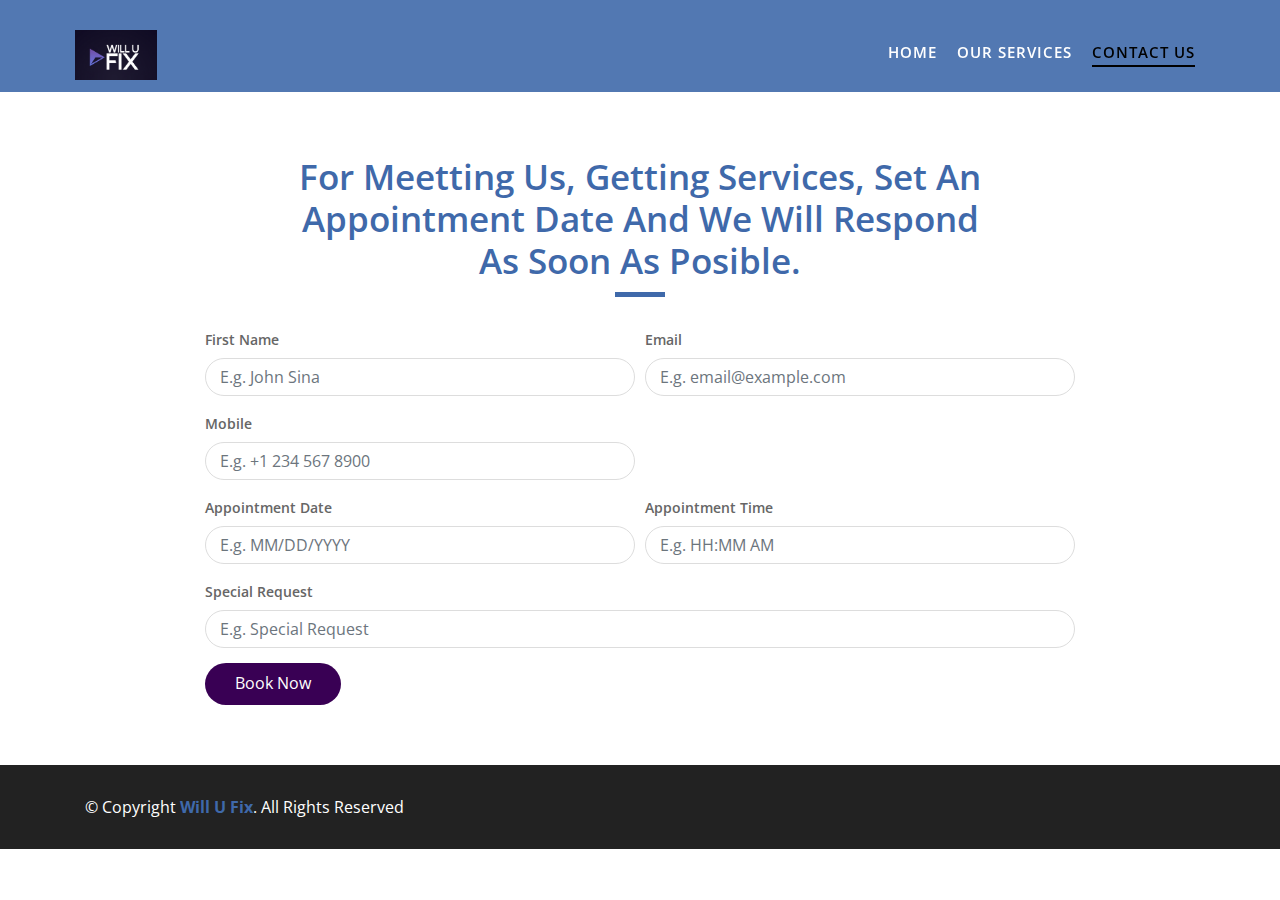
<file: CnUS.html>
<!DOCTYPE html>
<html lang="en">
    <head>
        <meta charset="utf-8">
        <title>Will U Fix</title>
        <meta content="width=device-width, initial-scale=1.0" name="viewport">
        <meta content="Portfolio HTML Template" name="keywords">
        <meta content="Portfolio HTML Template" name="description">

        <!-- Favicon -->
        <link href="img/favicon.ico" rel="icon">

        <!-- Google Fonts -->
        <link href="https://fonts.googleapis.com/css?family=Open+Sans:300,400,600,700&display=swap" rel="stylesheet">

        <!-- CSS Libraries -->
        <link href="https://stackpath.bootstrapcdn.com/bootstrap/4.4.1/css/bootstrap.min.css" rel="stylesheet">
        <link href="https://stackpath.bootstrapcdn.com/font-awesome/4.7.0/css/font-awesome.min.css" rel="stylesheet">
        <link href="lib/owlcarousel/assets/owl.carousel.min.css" rel="stylesheet">
        <link href="lib/lightbox/css/lightbox.min.css" rel="stylesheet">
<link href="css/style2.css" rel="stylesheet">
        <!-- Template Stylesheet -->
        <link href="css/style.css" rel="stylesheet">
    </head>

    <body>
        <!-- Header Nav Start -->
        <div id="header">
            <div class="container-fluid">
                <div id="logo" class="pull-left">
                    <a href="index.html"><img src="Screenshot_2024-06-30_133539-transformed.png" alt="Logo" class="logo"  height="200px"/></a>
                </div>

                <nav id="nav-menu-container">
                    <ul class="nav-menu">
                        <li ><a href="index.html">Home</a></li>
                        
                        <li ><a href="Services.html">Our Services</a></li>
                       
                        <li class="menu-active"><a href="CnUS.html">Contact Us</a></li>
                    </ul>
                </nav>
            </div>
        </div>
        <br>
        <br>
        <br>
        <br>
        <section id="booking">
            <div class="container">
                <div class="section-header">
                    <h3>For meetting us, Getting Services, set an appointment date and we will respond as soon as posible.</h3>
                </div>
                <div class="row">
                    <div class="col-12">
                        <div class="booking-form">
                            <form>
                                <div class="form-row">
                                    <div class="control-group col-sm-6">
                                        <label>First Name</label>
                                        <input type="text" class="form-control" placeholder="E.g. John Sina" required="required" />
                                    </div>
                                    <div class="control-group col-sm-6">
                                        <label>Email</label>
                                        <input type="email" class="form-control" placeholder="E.g. email@example.com" required="required" />
                                    </div>
                                </div>
                                <div class="form-row">
                                    <div class="control-group col-sm-6">
                                        <label>Mobile</label>
                                        <input type="text" class="form-control" placeholder="E.g. +1 234 567 8900" required="required" />
                                    </div>
                                    <div class="control-group col-sm-6">
                                       
                                    </div>
                                </div>
                                <div class="form-row">
                                    <div class="control-group col-sm-6">
                                        <label>Appointment Date</label>
                                        <input type="text" class="form-control datetimepicker-input" id="date" data-toggle="datetimepicker" data-target="#date" placeholder="E.g. MM/DD/YYYY" required="required" />
                                    </div>
                                    <div class="control-group col-sm-6">
                                        <label>Appointment Time</label>
                                        <input type="text" class="form-control datetimepicker-input" id="time" data-toggle="datetimepicker" data-target="#time" placeholder="E.g. HH:MM AM" required="required" />
                                    </div>
                                </div>
                                <div class="control-group">
                                    <label>Special Request</label>
                                    <input type="text" class="form-control" placeholder="E.g. Special Request" required="required" />
                                </div>
                                <div class="button"><button type="submit">Book Now</button></div>
                            </form>
                        </div>
                    </div>
                </div>
            </div>
        </section>






        <div id="footer">
            <div class="container">
                <div class="row align-items-center">
                    <div class="col-md-6">
                        <p>&copy; Copyright <a href="http://127.0.0.1:5500/index.html">Will U Fix</a>. All Rights Reserved</p>
                    </div>
                    <div class="col-md-6">
                        
                    </div>
                </div>
            </div>
        </div>
        
        <!-- Back to Top -->
        <a href="#" class="back-to-top"><i class="fa fa-chevron-up"></i></a>

        <!-- JavaScript Libraries -->
        <script src="https://code.jquery.com/jquery-3.4.1.min.js"></script>
        <script src="https://stackpath.bootstrapcdn.com/bootstrap/4.4.1/js/bootstrap.bundle.min.js"></script>
        <script src="lib/easing/easing.min.js"></script>
        <script src="lib/menuspy/menuspy.min.js"></script>
        <script src="lib/waypoints/waypoints.min.js"></script>
        <script src="lib/counterup/counterup.min.js"></script>
        <script src="lib/owlcarousel/owl.carousel.min.js"></script>
        <script src="lib/isotope/isotope.pkgd.min.js"></script>
        <script src="lib/lightbox/js/lightbox.min.js"></script>

        <!-- Template Javascript -->
        <script src="js/main.js"></script>
    </body> 
</html>
</file>
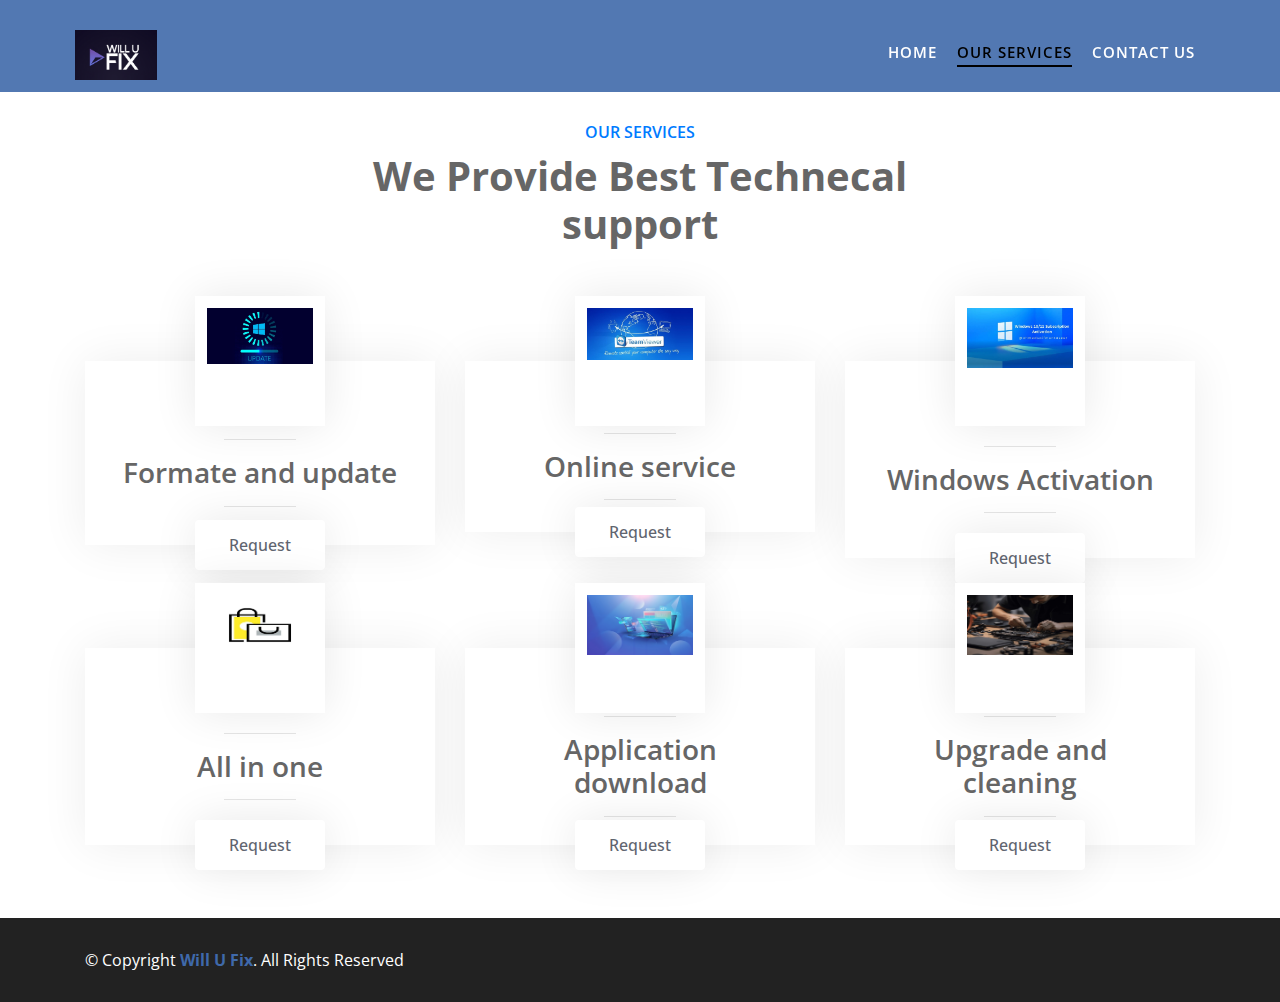
<file: Services.html>
<!DOCTYPE html>
<html lang="en">
    <head>
        <meta charset="utf-8">
        <title>Will U Fix</title>
        <meta content="width=device-width, initial-scale=1.0" name="viewport">
        <meta content="Portfolio HTML Template" name="keywords">
        <meta content="Portfolio HTML Template" name="description">

        <!-- Favicon -->
        <link href="img/favicon.ico" rel="icon">

        <!-- Google Fonts -->
        <link href="https://fonts.googleapis.com/css?family=Open+Sans:300,400,600,700&display=swap" rel="stylesheet">

        <!-- CSS Libraries -->
        <link href="https://stackpath.bootstrapcdn.com/bootstrap/4.4.1/css/bootstrap.min.css" rel="stylesheet">
        <link href="https://stackpath.bootstrapcdn.com/font-awesome/4.7.0/css/font-awesome.min.css" rel="stylesheet">
        <link href="lib/owlcarousel/assets/owl.carousel.min.css" rel="stylesheet">
        <link href="lib/lightbox/css/lightbox.min.css" rel="stylesheet">
<link href="css/style2.css" rel="stylesheet">
        <!-- Template Stylesheet -->
        <link href="css/style.css" rel="stylesheet">
    </head>

    <body>
        <!-- Header Nav Start -->
        <div id="header">
            <div class="container-fluid">
                <div id="logo" class="pull-left">
                    <a href="index.html"><img src="Screenshot_2024-06-30_133539-transformed.png" alt="Logo" class="logo"  height="200px"/></a>
                </div>

                <nav id="nav-menu-container">
                    <ul class="nav-menu">
                        <li ><a href="index.html">Home</a></li>
                        
                        <li class="menu-active"><a href="Services.html">Our Services</a></li>
                       
                        <li><a href="CnUS.html">Contact Us</a></li>
                    </ul>
                </nav>
            </div>
        </div>
        <br>
        <br>
<br>
        <div class="container-xxl py-5">
            <div class="container">
                <div class="text-center mx-auto pb-4 wow fadeInUp" data-wow-delay="0.1s" style="max-width: 600px;">
                    <p class="fw-medium text-uppercase text-primary mb-2">Our Services</p>
                    <h1 class="display-5 mb-4">We Provide Best Technecal support</h1>
                </div>
                <div class="row gy-5 gx-4">
                    <div class="col-md-6 col-lg-4 wow fadeInUp" data-wow-delay="0.1s">
                        <div class="service-item">
                            <img class="img-fluid" src="IMG_1102.JPG" alt="">
                            <div class="service-img">
                                <img class="img-fluid" src="IMG_1102.JPG" alt="">
                            </div>
                            <div class="service-detail">
                                <div class="service-title">
                                    <hr class="w-25">
                                    <h3 class="mb-0">Formate and update</h3>
                                    <hr class="w-25">
                                </div>
                                <div class="service-text">
                                    <p class="text-white mb-0">Get rid of all your old files and get a fresh installed windows with the last update></p>
                                </div>
                            </div>
                            <a class="btn btn-light" href="HTTPS://wa.me/96170334367">Request</a>
                        </div>
                    </div>
                    <div class="col-md-6 col-lg-4 wow fadeInUp" data-wow-delay="0.3s">
                        <div class="service-item">
                            <img class="img-fluid" src="IMG_1103.JPG" alt="">
                            <div class="service-img">
                                <img class="img-fluid" src="IMG_1103.JPG" alt="">
                            </div>
                            <div class="service-detail">
                                <div class="service-title">
                                    <hr class="w-25">
                                    <h3 class="mb-0">Online service</h3>
                                    <hr class="w-25">
                                </div>
                                <div class="service-text">
                                    <p class="text-white mb-0">If you cannot reach our store we can come to you online with all our services.</p>
                                </div>
                            </div>
                            <a class="btn btn-light" href="HTTPS://wa.me/96170334367">Request</a>
                        </div>
                    </div>
                    <div class="col-md-6 col-lg-4 wow fadeInUp" data-wow-delay="0.5s">
                        <div class="service-item">
                            <img class="img-fluid" src="IMG_1104.JPG" alt="">
                            <div class="service-img">
                                <img class="img-fluid" src="IMG_1104.JPG" alt="">
                            </div>
                            <div class="service-detail">
                                <div class="service-title">
                                    <hr class="w-25">
                                    <h3 class="mb-0">Windows Activation</h3>
                                    <hr class="w-25">
                                </div>
                                <div class="service-text">
                                    <p class="text-white mb-0">Activate your windows permenantly for a year for a very small amount of money and time and one time payment.</p>
                                </div>
                            </div>
                            <a class="btn btn-light" href="HTTPS://wa.me/96170334367">Request</a>
                        </div>
                    </div>
                    <div class="col-md-6 col-lg-4 wow fadeInUp" data-wow-delay="0.1s">
                        <div class="service-item">
                            <img class="img-fluid" src="IMG_1130.JPG" alt="">
                            <div class="service-img">
                                <img class="img-fluid" src="IMG_1130.JPG" alt="">
                            </div>
                            <div class="service-detail">
                                <div class="service-title">
                                    <hr class="w-25">
                                    <h3 class="mb-0">All in one</h3>
                                    <hr class="w-25">
                                </div>
                                <div class="service-text">
                                    <p class="text-white mb-0">The all in one package is an full upgrade for your pc from storage upgrade to ram addition and full cleaning.</p>
                                </div>
                            </div>
                            <a class="btn btn-light" href="HTTPS://wa.me/96170334367">Request</a>
                        </div>
                    </div>
                    <div class="col-md-6 col-lg-4 wow fadeInUp" data-wow-delay="0.3s">
                        <div class="service-item">
                            <img class="img-fluid" src="IMG_1095.png" alt="">
                            <div class="service-img">
                                <img class="img-fluid" src="IMG_1095.png" alt="">
                            </div>
                            <div class="service-detail">
                                <div class="service-title">
                                    <hr class="w-25">
                                    <h3 class="mb-0">Application download</h3>
                                    <hr class="w-25">
                                </div>
                                <div class="service-text">
                                    <p class="text-white mb-0">Every application that you need is avalable at our store like adobe,autodesk and others.</p>
                                </div>
                            </div>
                            <a class="btn btn-light" href="HTTPS://wa.me/96170334367">Request</a>
                        </div>
                    </div>
                    <div class="col-md-6 col-lg-4 wow fadeInUp" data-wow-delay="0.5s">
                        <div class="service-item">
                            <img class="img-fluid" src="IMG_1090.JPG" alt="">
                            <div class="service-img">
                                <img class="img-fluid" src="IMG_1090.JPG" alt="">
                            </div>
                            <div class="service-detail">
                                <div class="service-title">
                                    <hr class="w-25">
                                    <h3 class="mb-0">Upgrade and cleaning</h3>
                                    <hr class="w-25">
                                </div>
                                <div class="service-text">
                                    <p class="text-white mb-0">Enhance your PC's performance with a thorough upgrade and cleaning to boost speed and reliability.</p>
                                </div>
                            </div>
                            <a class="btn btn-light" href="HTTPS://wa.me/96170334367">Request</a>
                        </div>
                    </div>
                </div>
            </div>
        </div>
        <div id="footer">
            <div class="container">
                <div class="row align-items-center">
                    <div class="col-md-6">
                        <p>&copy; Copyright <a href="http://127.0.0.1:5500/index.html">Will U Fix</a>. All Rights Reserved</p>
                    </div>
                    <div class="col-md-6">
                        
                    </div>
                </div>
            </div>
        </div>
        
        <!-- Back to Top -->
        <a href="#" class="back-to-top"><i class="fa fa-chevron-up"></i></a>

        <!-- JavaScript Libraries -->
        <script src="https://code.jquery.com/jquery-3.4.1.min.js"></script>
        <script src="https://stackpath.bootstrapcdn.com/bootstrap/4.4.1/js/bootstrap.bundle.min.js"></script>
        <script src="lib/easing/easing.min.js"></script>
        <script src="lib/menuspy/menuspy.min.js"></script>
        <script src="lib/waypoints/waypoints.min.js"></script>
        <script src="lib/counterup/counterup.min.js"></script>
        <script src="lib/owlcarousel/owl.carousel.min.js"></script>
        <script src="lib/isotope/isotope.pkgd.min.js"></script>
        <script src="lib/lightbox/js/lightbox.min.js"></script>

        <!-- Template Javascript -->
        <script src="js/main.js"></script>
    </body> 
</html>
</file>
<file: css/style2.css>
/********** Template CSS **********/
:root {
    --primary: #4179db;
    --secondary: #5F656F;
    --light: #F5F5F5;
    --dark: #02245B;
}

.back-to-top {
    position: fixed;
    display: none;
    right: 30px;
    bottom: 30px;
    z-index: 99;
}

h1,
h2,
.h1,
.h2,
.fw-bold {
    font-weight: 700 !important;
}

h3,
h4,
.h3,
.h4,
.fw-medium {
    font-weight: 600 !important;
}

h5,
h6,
.h5,
.h6,
.fw-semi-bold {
    font-weight: 500 !important;
}


/*** Spinner ***/
#spinner {
    opacity: 0;
    visibility: hidden;
    transition: opacity .5s ease-out, visibility 0s linear .5s;
    z-index: 99999;
}

#spinner.show {
    transition: opacity .5s ease-out, visibility 0s linear 0s;
    visibility: visible;
    opacity: 1;
}


/*** Button ***/
.btn {
    transition: .5s;
    font-weight: 500;
}

.btn-primary,
.btn-outline-primary:hover {
    color: #FFFFFF;
}

.btn-square {
    width: 38px;
    height: 38px;
}

.btn-sm-square {
    width: 32px;
    height: 32px;
}

.btn-lg-square {
    width: 48px;
    height: 48px;
}

.btn-square,
.btn-sm-square,
.btn-lg-square {
    padding: 0;
    display: flex;
    align-items: center;
    justify-content: center;
    font-weight: normal;
}


.topbar-right {
    position: relative;
    background: var(--primary);
}

.topbar-right::before {
    position: absolute;
    content: "";
    width: 30px;
    height: 100%;
    top: 0;
    left: -15px;
    transform: skewX(-30deg);
    background-color: var(--primary);
}


#header {
    padding: 30px 0;
    height: 92px;
    position: fixed;
    left: 0;
    top: 0;
    right: 0;
    transition: all 0.5s;
    z-index: 997;
}

#header.header-scrolled {
    background: rgba(63, 105, 170, .9);
    padding: 10px 0;
    height: 72px;
    transition: all 0.5s;
}
#header {
    background: rgba(63, 105, 170, .9);
    padding: 10px 0;
    height: 72px;
    transition: all 0.5s;
}

#header #logo {
    float: left;
}

#header #logo img {
    padding: 0;
    margin: 0;
    max-height: 50px;
}

#nav-menu-container {
    float: right;
    margin: 0;
}

.nav-menu,
.nav-menu * {
    margin: 0;
    padding: 0;
    list-style: none;
}

.nav-menu li {
    position: relative;
    float: left;
    margin: 10px 10px 0 10px;
    white-space: nowrap;
}

.nav-menu a {
    padding: 0 0 3px 0;
    text-decoration: none;
    display: inline-block;
    color: #fff;
    font-size: 15px;
    font-weight: 600;
    letter-spacing: 1px;
    text-transform: uppercase;
    outline: none;
}

.nav-menu a::after {
    position: absolute;
    content: "";
    width: 100%;
    height: 2px;
    bottom: 0;
    left: 0;
    background: #000000;
    opacity: 0;
    transition: .3s;
}

.nav-menu li:hover > a,
.nav-menu > .menu-active > a {
    color: #000000;
}

.nav-menu li:hover > a::after,
.nav-menu > .menu-active > a::after {
    opacity: 1;
}

#mobile-nav-toggle {
    position: fixed;
    right: 0;
    top: 0;
    z-index: 999;
    margin: 20px 20px 0 0;
    border: 0;
    background: none;
    font-size: 24px;
    display: none;
    transition: all 0.4s;
    outline: none;
    cursor: pointer;
}

#mobile-nav-toggle i {
    color: #fff;
}

#mobile-nav {
    position: fixed;
    top: 0;
    padding-top: 30px;
    bottom: 0;
    z-index: 998;
    background: rgba(0, 0, 0, 0.8);
    left: -100%;
    width: 100%;
    text-align: center;
    overflow-y: auto;
    transition: 0.4s;
}

#mobile-nav ul {
    padding: 0;
    margin: 0;
    list-style: none;
}

#mobile-nav ul li {
    position: relative;
}

#mobile-nav ul li a {
    color: #ffffff;
    font-size: 16px;
    text-transform: uppercase;
    overflow: hidden;
    padding: 10px 15px;
    position: relative;
    text-decoration: none;
    width: 100%;
    display: block;
    outline: none;
    font-weight: 600;
}

#mobile-nav ul li a:hover {
    color: #3F69AA;
}

#mobile-nav ul li.menu-active a {
    color: #3F69AA;
}

#mobile-body-overly {
    width: 100%;
    height: 100%;
    z-index: 997;
    top: 0;
    left: 0;
    position: fixed;
    background: rgba(0, 0, 0, 0.7);
    display: none;
}

body.mobile-nav-active {
    overflow: hidden;
}

body.mobile-nav-active #mobile-nav {
    left: 0;
}

body.mobile-nav-active #mobile-nav-toggle {
    color: #fff;
}

@media (min-width: 992px) {
    #header #logo {
        padding-left: 60px;
    }

    #nav-menu-container {
        padding-right: 60px;
    }
}

@media (max-width: 767.98px) {
    #nav-menu-container {
        display: none;
    }

    #mobile-nav-toggle {
        display: inline;
    }
}



/*** Header ***/
.carousel-caption {
    top: 0;
    left: 0;
    right: 0;
    bottom: 0;
    display: flex;
    align-items: center;
    background: linear-gradient(to right, rgba(2, 36, 91, 1) 0%, rgba(2, 36, 91, 0) 100%);
    z-index: 1;
}

.carousel-control-prev,
.carousel-control-next {
    width: 15%;
}

.carousel-control-prev-icon,
.carousel-control-next-icon {
    width: 3.5rem;
    height: 3.5rem;
    background-color: var(--primary);
    border: 15px solid var(--primary);
    border-radius: 3.5rem;
}

@media (max-width: 768px) {
    #header-carousel .carousel-item {
        position: relative;
        min-height: 450px;
    }
    
    #header-carousel .carousel-item img {
        position: absolute;
        width: 100%;
        height: 100%;
        object-fit: cover;
    }
}

.page-header {
    background: linear-gradient(to right, rgba(2, 36, 91, 1) 0%, rgba(2, 36, 91, 0) 100%), url(../img/carousel-2.jpg) center center no-repeat;
    background-size: cover;
}

.page-header .breadcrumb-item+.breadcrumb-item::before {
    color: var(--light);
}

.page-header .breadcrumb-item,
.page-header .breadcrumb-item a {
    font-size: 18px;
    color: var(--light);
}


/*** Facts ***/
.facts {
    position: relative;
    margin: 6rem 0;
    background: var(--dark);
}

.facts .border {
    border-color: rgba(255, 255, 255, .1) !important;
}


/*** Features ***/
.btn-play {
    position: absolute;
    top: 50%;
    right: -30px;
    transform: translateY(-50%);
    display: block;
    box-sizing: content-box;
    width: 16px;
    height: 26px;
    border-radius: 100%;
    border: none;
    outline: none !important;
    padding: 18px 20px 20px 28px;
    background: var(--primary);
}

@media (max-width: 992px) {
    .btn-play {
        left: 50%;
        right: auto;
        transform: translate(-50%, -50%);
    }
}

.btn-play:before {
    content: "";
    position: absolute;
    z-index: 0;
    left: 50%;
    top: 50%;
    transform: translateX(-50%) translateY(-50%);
    display: block;
    width: 60px;
    height: 60px;
    background: var(--primary);
    border-radius: 100%;
    animation: pulse-border 1500ms ease-out infinite;
}

.btn-play:after {
    content: "";
    position: absolute;
    z-index: 1;
    left: 50%;
    top: 50%;
    transform: translateX(-50%) translateY(-50%);
    display: block;
    width: 60px;
    height: 60px;
    background: var(--primary);
    border-radius: 100%;
    transition: all 200ms;
}

.btn-play span {
    display: block;
    position: relative;
    z-index: 3;
    width: 0;
    height: 0;
    left: -1px;
    border-left: 16px solid #FFFFFF;
    border-top: 11px solid transparent;
    border-bottom: 11px solid transparent;
}

@keyframes pulse-border {
    0% {
        transform: translateX(-50%) translateY(-50%) translateZ(0) scale(1);
        opacity: 1;
    }

    100% {
        transform: translateX(-50%) translateY(-50%) translateZ(0) scale(2);
        opacity: 0;
    }
}

.modal-video .modal-dialog {
    position: relative;
    max-width: 800px;
    margin: 60px auto 0 auto;
}

.modal-video .modal-body {
    position: relative;
    padding: 0px;
}

.modal-video .close {
    position: absolute;
    width: 30px;
    height: 30px;
    right: 0px;
    top: -30px;
    z-index: 999;
    font-size: 30px;
    font-weight: normal;
    color: #FFFFFF;
    background: #000000;
    opacity: 1;
}


/*** Service ***/
.service-item {
    position: relative;
    margin: 65px 0 25px 0;
    box-shadow: 0 0 45px rgba(0, 0, 0, .07);
}

.service-item .service-img {
    position: absolute;
    padding: 12px;
    width: 130px;
    height: 130px;
    top: -65px;
    left: 50%;
    transform: translateX(-50%);
    background: #FFFFFF;
    box-shadow: 0 0 45px rgba(0, 0, 0, .09);
    z-index: 2;
}

.service-item .service-detail {
    position: absolute;
    width: 100%;
    height: 100%;
    top: 0;
    left: 0;
    overflow: hidden;
    z-index: 1;
}

.service-item .service-title {
    position: absolute;
    padding: 65px 30px 25px 30px;
    width: 100%;
    height: 100%;
    top: 0;
    left: 0;
    display: flex;
    flex-direction: column;
    align-items: center;
    justify-content: center;
    text-align: center;
    background: #FFFFFF;
    transition: .5s;
}

.service-item:hover .service-title {
    top: -100%;
}

.service-item .service-text {
    position: absolute;
    overflow: hidden;
    padding: 65px 30px 25px 30px;
    width: 100%;
    height: 100%;
    top: 100%;
    left: 0;
    display: flex;
    align-items: center;
    text-align: center;
    background: rgba(2, 36, 91, .7);
    transition: .5s;
}

.service-item:hover .service-text {
    top: 0;
}

.service-item .service-text::before {
    position: absolute;
    content: "";
    width: 100%;
    height: 100px;
    top: -100%;
    left: 0;
    transform: skewY(-12deg);
    background: #FFFFFF;
    transition: .5s;
}

.service-item:hover .service-text::before {
    top: -55px;
}

.service-item .btn {
    position: absolute;
    width: 130px;
    height: 50px;
    left: 50%;
    bottom: -25px;
    transform: translateX(-50%);
    display: flex;
    align-items: center;
    justify-content: center;
    color: var(--secondary);
    background: #FFFFFF;
    border: none;
    box-shadow: 0 0 45px rgba(0, 0, 0, .09);
    z-index: 2;
}

.service-item .btn:hover {
    color: #FFFFFF;
    background: var(--primary);
}


/*** Project ***/
.project-carousel {
    position: relative;
    background: var(--dark);
}

.project-item {
    position: relative;
    display: block;
}

.project-item img {
    transition: .5s;
}

.project-item:hover img,
.project-carousel .owl-item.center img {
    margin-top: -60px;
}

.project-item .project-title {
    position: absolute;
    padding: 0 15px;
    width: 100%;
    height: 80px;
    bottom: -110px;
    left: 0;
    display: flex;
    align-items: center;
    justify-content: center;
    text-align: center;
    background: var(--dark);
    transition: .5s;
}

.project-item:hover .project-title,
.project-carousel .owl-item.center .project-title  {
    bottom: -60px;
}

.project-item .project-title::before {
    position: absolute;
    content: "";
    width: 100%;
    height: 30px;
    top: -15px;
    left: 0;
    transform: skewY(-5deg);
    background: var(--dark);
    transition: .5s;
}

.project-carousel .owl-nav {
    position: absolute;
    width: 100%;
    height: 45px;
    top: 50%;
    left: 0;
    transform: translateY(-50%);
    display: flex;
    justify-content: space-between;
    transition: .5s;
    opacity: 0;
    z-index: 1;
}

.project-carousel:hover .owl-nav {
    opacity: 1;
}

.project-carousel .owl-nav .owl-prev,
.project-carousel .owl-nav .owl-next {
    margin: 0 30px;
    width: 45px;
    height: 45px;
    display: flex;
    align-items: center;
    justify-content: center;
    color: #FFFFFF;
    background: var(--primary);
    border-radius: 45px;
    font-size: 22px;
    transition: .5s;
}


/*** Team ***/
.team-item .team-social {
    position: absolute;
    width: 100%;
    height: 100%;
    top: 0;
    left: -100%;
    display: flex;
    align-items: center;
    background: var(--primary);
    transition: .5s;
}

.team-item:hover .team-social {
    left: 0;
}


/*** Testimonial ***/
.testimonial-carousel::before {
    position: absolute;
    content: "";
    top: 0;
    left: 0;
    height: 100%;
    width: 0;
    background: linear-gradient(to right, rgba(255, 255, 255, 1) 0%, rgba(255, 255, 255, 0) 100%);
    z-index: 1;
}

.testimonial-carousel::after {
    position: absolute;
    content: "";
    top: 0;
    right: 0;
    height: 100%;
    width: 0;
    background: linear-gradient(to left, rgba(255, 255, 255, 1) 0%, rgba(255, 255, 255, 0) 100%);
    z-index: 1;
}

@media (min-width: 768px) {
    .testimonial-carousel::before,
    .testimonial-carousel::after {
        width: 200px;
    }
}

@media (min-width: 992px) {
    .testimonial-carousel::before,
    .testimonial-carousel::after {
        width: 300px;
    }
}

.testimonial-carousel .owl-nav {
    position: absolute;
    width: 350px;
    top: 20px;
    left: 50%;
    transform: translateX(-50%);
    display: flex;
    justify-content: space-between;
    opacity: 0;
    transition: .5s;
    z-index: 1;
}

.testimonial-carousel:hover .owl-nav {
    width: 300px;
    opacity: 1;
}

.testimonial-carousel .owl-nav .owl-prev,
.testimonial-carousel .owl-nav .owl-next {
    position: relative;
    color: var(--primary);
    font-size: 45px;
    transition: .5s;
}

.testimonial-carousel .owl-nav .owl-prev:hover,
.testimonial-carousel .owl-nav .owl-next:hover {
    color: var(--dark);
}

.testimonial-carousel .testimonial-img img {
    width: 100px;
    height: 100px;
}

.testimonial-carousel .testimonial-img .btn-square {
    position: absolute;
    bottom: -19px;
    left: 50%;
    transform: translateX(-50%);
}

.testimonial-carousel .owl-item .testimonial-text {
    margin-bottom: 30px;
    box-shadow: 0 0 45px rgba(0, 0, 0, .08);
    transform: scale(.8);
    transition: .5s;
}

.testimonial-carousel .owl-item.center .testimonial-text {
    transform: scale(1);
}


/*** Footer ***/
.footer {
    color: #B0B9AE;
}

.footer .btn.btn-link {
    display: block;
    margin-bottom: 5px;
    padding: 0;
    text-align: left;
    color: #B0B9AE;
    font-weight: normal;
    text-transform: capitalize;
    transition: .3s;
}

.footer .btn.btn-link::before {
    position: relative;
    content: "\f105";
    font-family: "Font Awesome 5 Free";
    font-weight: 900;
    margin-right: 10px;
}

.footer .btn.btn-link:hover {
    color: var(--light);
    letter-spacing: 1px;
    box-shadow: none;
}

.copyright {
    color: #B0B9AE;
    border-top: 1px solid rgba(255, 255, 255, .1);
}
</file>
<file: css/style.css>
/**********************************/
/********** General CSS ***********/
/**********************************/
body {
    color: #666666;
    font-family: 'Open Sans', sans-serif;
    font-weight: 300;
    background: #ffffff;
}

a {
    color: #3F69AA;
    transition: 0.5s;
}

a:hover,
a:active,
a:focus {
    color: #666666;
    outline: none;
    text-decoration: none;
}

p {
    padding: 0;
    margin: 0 0 15px 0;
}

h1,
h2,
h3,
h4,
h5,
h6 {
    color: #666666;
    margin: 0 0 15px 0;
    padding: 0;
}

.back-to-top {
    position: fixed;
    display: none;
    background: #3F69AA;
    color: #ffffff;
    width: 44px;
    height: 44px;
    text-align: center;
    line-height: 1;
    font-size: 16px;
    border-radius: 50%;
    right: 15px;
    bottom: 15px;
    transition: background 0.5s;
    z-index: 11;
}

.back-to-top i {
    padding-top: 12px;
    color: #ffffff;
}


/**********************************/
/********* Header Nav CSS *********/
/**********************************/
#header {
    padding: 30px 0;
    height: 92px;
    position: fixed;
    left: 0;
    top: 0;
    right: 0;
    transition: all 0.5s;
    z-index: 997;
}

#header.header-scrolled {
    background: rgba(63, 105, 170, .9);
    padding: 10px 0;
    height: 72px;
    transition: all 0.5s;
}

#header #logo {
    float: left;
}

#header #logo img {
    padding: 0;
    margin: 0;
    max-height: 50px;
}

#nav-menu-container {
    float: right;
    margin: 0;
}

.nav-menu,
.nav-menu * {
    margin: 0;
    padding: 0;
    list-style: none;
}

.nav-menu li {
    position: relative;
    float: left;
    margin: 10px 10px 0 10px;
    white-space: nowrap;
}

.nav-menu a {
    padding: 0 0 3px 0;
    text-decoration: none;
    display: inline-block;
    color: #fff;
    font-size: 15px;
    font-weight: 600;
    letter-spacing: 1px;
    text-transform: uppercase;
    outline: none;
}

.nav-menu a::after {
    position: absolute;
    content: "";
    width: 100%;
    height: 2px;
    bottom: 0;
    left: 0;
    background: #000000;
    opacity: 0;
    transition: .3s;
}

.nav-menu li:hover > a,
.nav-menu > .menu-active > a {
    color: #000000;
}

.nav-menu li:hover > a::after,
.nav-menu > .menu-active > a::after {
    opacity: 1;
}

#mobile-nav-toggle {
    position: fixed;
    right: 0;
    top: 0;
    z-index: 999;
    margin: 20px 20px 0 0;
    border: 0;
    background: none;
    font-size: 24px;
    display: none;
    transition: all 0.4s;
    outline: none;
    cursor: pointer;
}

#mobile-nav-toggle i {
    color: #fff;
}

#mobile-nav {
    position: fixed;
    top: 0;
    padding-top: 30px;
    bottom: 0;
    z-index: 998;
    background: rgba(0, 0, 0, 0.8);
    left: -100%;
    width: 100%;
    text-align: center;
    overflow-y: auto;
    transition: 0.4s;
}

#mobile-nav ul {
    padding: 0;
    margin: 0;
    list-style: none;
}

#mobile-nav ul li {
    position: relative;
}

#mobile-nav ul li a {
    color: #ffffff;
    font-size: 16px;
    text-transform: uppercase;
    overflow: hidden;
    padding: 10px 15px;
    position: relative;
    text-decoration: none;
    width: 100%;
    display: block;
    outline: none;
    font-weight: 600;
}

#mobile-nav ul li a:hover {
    color: #3F69AA;
}

#mobile-nav ul li.menu-active a {
    color: #3F69AA;
}

#mobile-body-overly {
    width: 100%;
    height: 100%;
    z-index: 997;
    top: 0;
    left: 0;
    position: fixed;
    background: rgba(0, 0, 0, 0.7);
    display: none;
}

body.mobile-nav-active {
    overflow: hidden;
}

body.mobile-nav-active #mobile-nav {
    left: 0;
}

body.mobile-nav-active #mobile-nav-toggle {
    color: #fff;
}

@media (min-width: 992px) {
    #header #logo {
        padding-left: 60px;
    }

    #nav-menu-container {
        padding-right: 60px;
    }
}

@media (max-width: 767.98px) {
    #nav-menu-container {
        display: none;
    }

    #mobile-nav-toggle {
        display: inline;
    }
}



/**********************************/
/******** Header Carousel *********/
/**********************************/
#header-carousel {
    display: table;
    width: 100%;
    height: 100vh;
    background: #000;
}

#header-carousel .carousel-item {
    width: 100%;
    height: 100vh;
    background-size: cover;
    background-position: center;
    background-repeat: no-repeat;
}

#header-carousel .carousel-item::before {
    content: '';
    background: rgba(63, 105, 170, .5);
    position: absolute;
    height: 100%;
    width: 100%;
    top: 0;
    right: 0;
    left: 0;
    bottom: 0;
}

#header-carousel .carousel-container {
    display: -webkit-box;
    display: -webkit-flex;
    display: -ms-flexbox;
    display: flex;
    -webkit-box-pack: center;
    -webkit-justify-content: center;
    -ms-flex-pack: center;
    justify-content: center;
    -webkit-box-align: center;
    -webkit-align-items: center;
    -ms-flex-align: center;
    align-items: center;
    position: absolute;
    bottom: 0;
    top: 0;
    left: 0;
    right: 0;
}

#header-carousel .carousel-background img {
    max-width: 100%;
}

#header-carousel .carousel-content {
    max-width: 70%;
    text-align: center;
}

#header-carousel h2 {
    color: #ffffff;
    margin-bottom: 30px;
    font-size: 64px;
    font-weight: 800;
    letter-spacing: 1px;
}

#header-carousel p {
    width: 80%;
    margin: 0 auto 30px auto;
    color: #ffffff;
    font-size: 22px;
    font-weight: 400;
}

#header-carousel .carousel-control-prev,
#header-carousel .carousel-control-next {
    width: 10%;
}

#header-carousel .carousel-control-next-icon,
#header-carousel .carousel-control-prev-icon {
    width: 100%;
    height: 60px;
    padding: 15px;
    background: #3F69AA;
    font-size: 32px;
    line-height: 1;
}

#header-carousel .carousel-control-next-icon {
    border-radius: 50px 0 0 50px;
}

#header-carousel .carousel-control-prev-icon {
    border-radius: 0 50px 50px 0;
}

#header-carousel .carousel-indicators li {
    width: 15px;
    height: 15px;
    border: 1px solid transparent;
    border-radius: 15px;
    cursor: pointer;
}

#header-carousel .btn-get-started {
    display: inline-block;
    padding: 18px 40px;
    font-size: 20px;
    font-weight: 700;
    letter-spacing: 1px;
    text-transform: uppercase;
    transition: 0.5s;
    color: #3F69AA;
    background: #ffffff;
    border-radius: 50px;
}

#header-carousel .btn-get-started:hover {
    background: #3F69AA;
    color: #ffffff;
}

@media (max-width: 991.98px) {
    #header-carousel .carousel-content {
        max-width: 70%;
    }

    #header-carousel h2 {
        margin-bottom: 15px;
        font-size: 45px;
        font-weight: 700;
        letter-spacing: 1px;
    }

    #header-carousel p {
        margin: 0 auto 15px auto;
        font-size: 18px;
        font-weight: 400;
    }
    
    #header-carousel .btn-get-started {
        padding: 12px 25px;
        font-size: 18px;
        font-weight: 600;
        letter-spacing: 1px;
    }
}

@media (max-width: 767.98px) {
    #header-carousel .carousel-content {
        max-width: 80%;
    }

    #header-carousel h2 {
        margin-bottom: 15px;
        font-size: 35px;
        font-weight: 600;
        letter-spacing: 0;
    }

    #header-carousel p {
        margin: 0 auto 15px auto;
        font-size: 16px;
        font-weight: 400;
    }
    
    #header-carousel .btn-get-started {
        padding: 10px 25px;
        font-size: 16px;
        font-weight: 600;
        letter-spacing: 0;
    }
}

@media (max-width: 575.98px) {
    #header-carousel .carousel-content {
        max-width: 90%;
    }

    #header-carousel h2 {
        margin-bottom: 15px;
        font-size: 24px;
        font-weight: 600;
        letter-spacing: 0;
    }

    #header-carousel p {
        margin: 0 auto 15px auto;
        font-size: 15px;
        font-weight: 400;
    }
    
    #header-carousel .btn-get-started {
        padding: 5px 15px;
        font-size: 14px;
        font-weight: 400;
        letter-spacing: 0;
    }
}



/**********************************/
/******* Section Header CSS *******/
/**********************************/
.section-header {
    position: relative;
    max-width: 700px;
    margin: 0 auto 30px auto;
}

.section-header h2,
.section-header h3 {
    position: relative;
    color: #3F69AA;
    font-size: 35px;
    font-weight: 700;
    text-align: center;
    text-transform: capitalize;
    padding-bottom: 15px;
}

.section-header h2::after,
.section-header h3::after {
    content: '';
    position: absolute;
    width: 50px;
    height: 5px;
    left: calc(50% - 25px);
    bottom: 0;
    background: #3F69AA;
}

.section-header p {
    font-size: 16px;
    font-weight: 300;
    text-align: center;
    margin: 0
}



/**********************************/
/********** About Us CSS **********/
/**********************************/
#about {
    position: relative;
    padding: 60px 0 0 0;
    margin-bottom: -30px;
}

#about .row {
    margin-bottom: 30px;
}

#about .welcome {
    max-width: 900px;
    text-align: center;
}

#about .welcome h2 {
    color: #3F69AA;
    font-size: 35px;
    font-weight: 700;
    padding-bottom: 15px;
}

#about .welcome h2:after {
    position: absolute;
    content: "";
    width: 50px;
    height: 3px;
    top: 50px;
    left: calc(50% - 25px);
    background: #3F69AA;
}

#about .welcome p {
    font-size: 18px;
    font-weight: 400;
}

#about .welcome a {
    padding: 6px 25px;
    color: #3F69AA;
    letter-spacing: 1px;
    background: #ffffff;
    border: 2px solid #3F69AA;
    border-radius: 50px;
}

#about .welcome a:hover {
    color: #ffffff;
    background: #3F69AA;
}

#about .about-col {
    height: inherit;
    background: #3F69AA;
}

#about .about-col:nth-child(2) {
    background: #222222;
}

#about .about-content {
    position: relative;
    width: 100%;
    padding: 30px;
    text-align: center;
}

#about .about-content i {
    color: #ffffff;
    font-size: 60px;
    margin-bottom: 20px;
}

#about .about-content h2 {
    color: #ffffff;
    font-size: 30px;
    font-weight: 600;
}

#about .about-content p {
    color: #ffffff;
    font-size: 16px;
    font-weight: 300;
}



/**********************************/
/********** Service CSS ***********/
/**********************************/
#services {
    padding: 60px 0 30px 0;
    background: #ffffff;
}

#services .service-col {
    position: relative;
    width: 100%;
    height: 80px;
    overflow: hidden;
    margin-bottom: 30px;
    background: #f1f1f1;
    border-radius: 80px 5px 5px 80px;
}

#services .service-detail {
    position: absolute;
    width: 100%;
    height: 100%;
    top: 0;
    left: -100%;
    background: rgba(63, 105, 170, .92);
    padding: 5px 5px 5px 30px;
    color: #ffffff;
    font-size: 14px;
    font-weight: 300;
    line-height: 23px;
}

#services .service-col:hover .service-detail {
    transition: .5s;
    left: 0;
}

#services .service-icon {
    position: relative;
    display: inline-block;
    width: 80px;
    height: 80px;
    float: left;
    margin-right: 15px;
    text-align: center;
    padding: 16px 0;
    border: 3px solid #3F69AA;
    border-radius: 80px;
}

#services .service-icon i {
    font-size: 40px;
    color: #3F69AA;
}

#services .service-col h3 {
    color: #3F69AA;
    font-size: 18px;
    font-weight: 600;
    line-height: 24px;
    letter-spacing: 0;
    text-transform: uppercase;
    margin: 0;
    padding: 27px 0;
}

#services .service-col p {
    margin-bottom: 0;
}



/**********************************/
/********** Counter CSS ***********/
/**********************************/
#counters {
    padding: 60px 0;
    position: relative;
    text-align: center;
    color: #ffffff;
    background: #3F69AA;
}

#counters .counter .counter-icon {
    display: inline-block;
    width: 80px;
    height: 80px;
    padding: 5px 0;
    text-align: center;
    color: #ffffff;
    font-size: 40px;
    border: 2px solid #ffffff;
    border-radius: 50px;
}

#counters .counter .number {
    font-size: 70px;
    margin: 0 0 15px;
    color: #ffffff;
    font-weight: 700;
}

#counters .number:after {
    color: #fff;
    content: "+";
    font-size: 40px;
    position: absolute;
    top: calc(50% + 25px);
    -webkit-transform: translateY(-50%);
    transform: translateY(-50%);
}

#counters .counter h4 {
    margin: 0;
    color: #ffffff;
    font-size: 18px;
    font-weight: 400;
    text-transform: uppercase;
}



/**********************************/
/********* Portfolio CSS **********/
/**********************************/
#portfolio {
    position: relative;
    clear: both;
    padding: 60px 0;
}

#portfolio .section-header p {
    margin-bottom: 30px;
}

#portfolio .portfolio-flters {
    padding: 0;
    margin: 0 0 25px 0;
    list-style: none;
    text-align: center;
}

#portfolio .portfolio-flters li {
    position: relative;
    margin: 0 7px 5px 7px;
    display: inline-block;
    padding: 17px 0 4px 0;
    color: #3F69AA;
    font-size: 15px;
    font-weight: 600;
    line-height: 15px;
    text-transform: uppercase;
    cursor: pointer;
}

#portfolio .portfolio-flters li::before {
    position: absolute;
    content: "";
    width: 0;
    height: 0;
    top: 0;
    left: calc(50% - 12px);
    border-left: 12px solid transparent;
    border-right: 12px solid transparent;
    border-top: 15px solid #3F69AA;
    border-radius: 50%;
    transition: .3s;
    opacity: 0;
}

#portfolio .portfolio-flters li::after {
    position: absolute;
    content: "";
    width: 100%;
    height: 2px;
    bottom: 0;
    left: 0;
    background: #3F69AA;
    border-radius: 5px;
    transition: .3s;
    opacity: 0;
}

#portfolio .portfolio-flters li:hover::before,
#portfolio .portfolio-flters li.filter-active::before,
#portfolio .portfolio-flters li:hover::after,
#portfolio .portfolio-flters li.filter-active::after {
    opacity: 1;
}

#portfolio .portfolio-container .col-lg-4,
#portfolio .portfolio-container .col-md-4 {
    padding: 0;
}

#portfolio .portfolio-item {
    position: relative;
    overflow: hidden;
}

#portfolio .portfolio-item figure {
    background: #3F69AA;
    overflow: hidden;
    position: relative;
    border-radius: 0;
    margin: 0;
}

#portfolio .portfolio-item figure:hover img {
    opacity: 0.3;
    transform: scale(1.1);
    transition: 0.3s;
}

#portfolio .portfolio-item figure .link-preview,
#portfolio .portfolio-item figure .link-details,
#portfolio .portfolio-item figure .portfolio-title {
    position: absolute;
    display: inline-block;
    opacity: 0;
    line-height: 1;
    text-align: center;
    width: 50px;
    height: 50px;
    background: #ffffff;
    border-radius: 50px;
    transition: 0.2s linear;
}

#portfolio .portfolio-item figure .link-preview i,
#portfolio .portfolio-item figure .link-details i {
    padding: 12px 0;
    font-size: 24px;
}

#portfolio .portfolio-item figure .link-preview:hover,
#portfolio .portfolio-item figure .link-details:hover {
    background: #3F69AA;
}

#portfolio .portfolio-item figure .link-preview:hover i,
#portfolio .portfolio-item figure .link-details:hover i {
    color: #ffffff;
}

#portfolio .portfolio-item figure .link-preview {
    left: calc(50% - 55px);
    top: 0;
}

#portfolio .portfolio-item figure .link-details {
    right: calc(50% - 55px);
    top: 0;
}

#portfolio .portfolio-item figure .portfolio-title {
    margin: 0;
    width: 100%;
    height: 50%;
    left: 0;
    right: 0;
    top: 100%;
    padding: 30px 10px;
    color: #ffffff;
    font-size: 18px;
    font-weight: 400;
    text-transform: capitalize;
    background: none;
    border-radius: 0;
}

#portfolio .portfolio-item figure .portfolio-title span {
    display: block;
    margin-top: 10px;
    font-size: 12px;
    font-weight: 300;
    text-transform: uppercase;
}

#portfolio .portfolio-item figure:hover .link-preview {
    opacity: 1;
    top: 25%;
}

#portfolio .portfolio-item figure:hover .link-details {
    opacity: 1;
    top: 25%;
}

#portfolio .portfolio-item figure:hover .portfolio-title {
    opacity: 1;
    top: 50%;
}






/**********************************/
/********** Contact CSS ***********/
/**********************************/
#contact {
    position: relative;
    padding: 60px 0;
}

#contact .container {
    max-width: 900px;
}

#contact .contact-info img {
    max-width: 100%;
    margin-bottom: 15px;
    border-radius: 5px;
}

#contact .contact-info p {
    margin-bottom: 5px;
    color: #666666;
    font-size: 16px;
    font-weight: 400;
}

#contact .contact-info p i {
    color: #3F69AA;
    margin-right: 5px;
}

#contact .social {
    position: relative;
    width: 100%;
}

#contact .social a {
    display: inline-block;
    margin: 10px 10px 0 0;
    width: 40px;
    height: 40px;
    padding: 3px 0;
    text-align: center;
    font-size: 20px;
    border: 2px solid #3F69AA;
    border-radius: 30px;
}

#contact .social a i {
    color: #3F69AA;
}

#contact .social a:hover {
    background: #3F69AA;
}

#contact .social a:hover i {
    color: #ffffff;
}

#contact .form {
    color: #666666;
    font-weight: 300;
}

@media (max-width: 767.98px) {
    #contact .form {
        margin-bottom: 30px;
    }
}

#contact .form input,
#contact .form textarea {
    color: #666666;
    font-size: 16px;
    font-weight: 300;
    padding: 10px 15px;
    border: none;
    border: 2px solid #3F69AA;
    border-radius: 20px;
    box-shadow: none;
}

#contact .form input:focus,
#contact .form textarea:focus {
    box-shadow: 0 0 5px #3F69AA;
}

#contact .form button[type="submit"] {
    padding: 6px 25px 7px 25px;
    color: #3F69AA;
    letter-spacing: 1px;
    transition: 0.3s;
    cursor: pointer;
    border-radius: 30px;
    border: 2px solid #3F69AA;
    background: #ffffff;
}

#contact .form button[type="submit"]:hover {
    background: #3F69AA;
    color: #FFFFFF;
}



/**********************************/
/********** Footer CSS ************/
/**********************************/
#footer {
    position: relative;
    padding: 30px 0;
    background: #222222;
}

#footer .col-md-6:first-child p {
    text-align: left;
}

#footer .col-md-6:last-child p {
    text-align: right;
}

@media (max-width: 767.98px) {
    #footer .col-md-6:first-child p,
    #footer .col-md-6:last-child p {
        text-align: center;
    }
}

#footer p {
    color: #ffffff;
    font-size: 16px;
    font-weight: 400;
    margin: 0;
}

#footer p a {
    font-weight: 700;
}

#footer p a:hover {
    color: #ffffff;
}
/*Test*/
.testimonial .owl-carousel.testimonial-carousel {
    position: relative;
}

.testimonial .owl-carousel.testimonial-carousel .testimonial-item .testimonial-content {
    position: relative;
    border-radius: 10px;
    background: var(--bs-light);
}

.testimonial .owl-carousel.testimonial-carousel .testimonial-item .testimonial-content::after {
    position: absolute;
    content: "";
    width: 45px;
    height: 45px;
    bottom: -20px;
    left: 30px;
    transform: rotate(45deg);
    background: var(--bs-light);
    z-index: -1;
}

.testimonial .owl-carousel.testimonial-carousel .owl-nav {
    position: absolute;
    top: -60px;
    right: 0;
    display: flex;
    font-size: 40px;
    color: var(--bs-primary);
}

.testimonial .owl-carousel.testimonial-carousel .owl-nav .owl-prev {
    margin-right: 40px;
}

.testimonial .owl-carousel.testimonial-carousel .owl-nav .owl-prev,
.testimonial .owl-carousel.testimonial-carousel .owl-nav .owl-next {
    transition: 0.5s;
}

.testimonial .owl-carousel.testimonial-carousel .owl-nav .owl-prev:hover,
.testimonial .owl-carousel.testimonial-carousel .owl-nav .owl-next:hover {
    color: var(--bs-secondary);
}
/*** testimonial end ***/
#booking {
    position: relative;
    padding: 60px 0;
}

#booking .container {
    max-width: 900px;
}

#booking label {
    font-size: 14px;
    font-weight: 600;
}

#booking .booking-form input,
#booking .booking-form select {
    font-size: 16px;
    padding: 10px 14px;
    border: 1px solid #ddd;
    border-radius: 20px;
    box-shadow: none;
    margin-bottom: 15px;
}

#booking .booking-form input:focus,
#booking .booking-form textarea:focus {
    border: 1px solid #A52A2A;
}

#booking .booking-form button[type="submit"] {
    background: #FFFFFF;
    border: none;
    padding: 8px 30px 10px 30px;
    color: #ffffff;
    background: #390054;
    transition: 0.4s;
    cursor: pointer;
    border-radius: 30px;
}

#booking .booking-form button[type="submit"]:hover {
    background: #390054;
}
</file>
